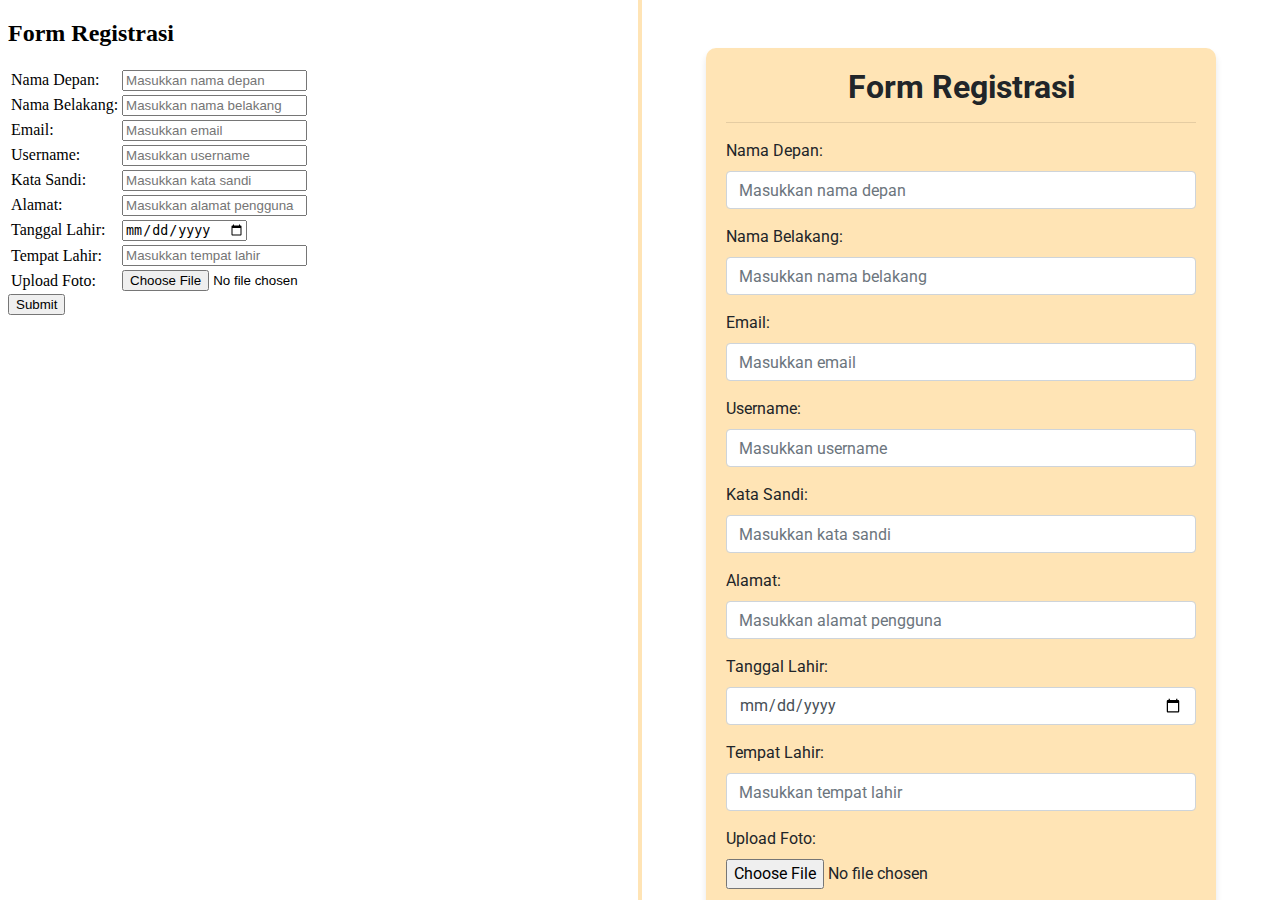
<file: index.html>
<!DOCTYPE html>
<html lang="en">
<head>
    <meta charset="UTF-8">
    <meta name="viewport" content="width=device-width, initial-scale=1.0">
    <title>Sofia Qatrunnada F55123035</title>
    <style>
        body {
            display: flex; 
            height: 100vh;
            margin: 0; 
        }
        .frame {
            flex: 1; 
            overflow: auto; 
        }
        .separator {
            width: 4px; 
            background-color: moccasin;
        }
    </style>
</head>
<body>
    <div class="frame">
        <iframe src="tanpabootstrap.html" style="width: 100%; height: 100%; border: none;"></iframe>
    </div>
    <div class="separator"></div>
    <div class="frame">
        <iframe src="bootstrap.html" style="width: 100%; height: 100%; border: none;"></iframe>
    </div>
</body>
</html>
</file>
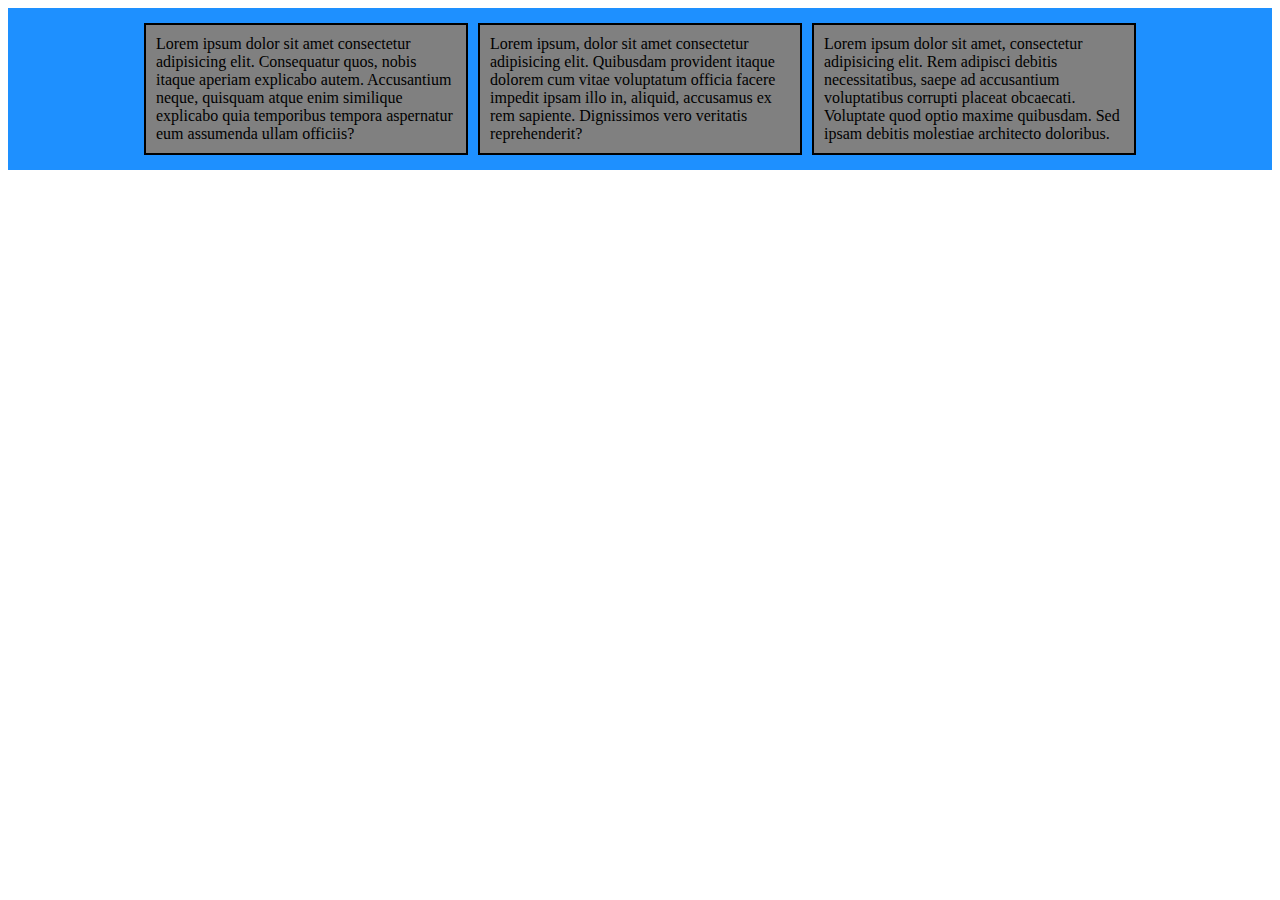
<file: Percobaan 4/index.html>
<!DOCTYPE html>
<html lang="en">
<head>
    <meta charset="UTF-8">
    <meta name="viewport" content="width=device-width, initial-scale=1.0">
    <link rel="stylesheet" href="style.css">
    <title>Percobaan 4</title>
</head>
<body>
    <!-- <h1>Percobaan 4</h1>
    <p class="paragraf">Lorem ipsum, dolor sit amet consectetur adipisicing elit. Amet aspernatur reprehenderit unde sed doloremque ea obcaecati mollitia aliquam totam, excepturi fugiat recusandae voluptatibus cumque, officia facilis!</p>
    <p>Lorem ipsum dolor sit amet consectetur, adipisicing elit. Alias repudiandae vero enim.</p>
    <p class="paragraf"><span>lorem ipsum dolor</span>, Lorem ipsum dolor, sit amet consectetur adipisicing elit. Sit deserunt labore obcaecati earum ipsam veniam sapiente tempore? Sapiente laboriosam, id quas obcaecati sed nemo perferendis impedit cumque consectetur, eum fugiat? Lorem ipsum dolor sit amet consectetur adipisicing elit. Nostrum sint.</p> -->

<!-- <div class="box-1">
    Lorem ipsum dolor sit amet consectetur adipisicing elit. Dolorum consequatur veritatis animi numquam eos. Nobis, esse suscipit ullam labore et rem, modi iure sed laudantium maxime quia, nam pariatur. Mollitia? Lorem ipsum dolor sit, amet consectetur adipisicing elit. Sit iusto vel voluptatum fuga voluptati
</div>
<div class="box-2">
    Lorem ipsum dolor sit amet consectetur adipisicing elit. Nulla, unde nostrum aspernatur, autem ducimus quis nobis laudantium, magnam voluptas dolorem accusantium blanditiis! Vel quia, repellendus voluptatibus dolores impedit temporibus quo!
</div>
<div class="box-3">
    Lorem ipsum dolor sit amet consectetur adipisicing elit. Nulla, unde nostrum aspernatur, autem ducimus quis nobis laudantium, magnam voluptas dolorem accusantium blanditiis! Vel quia, repellendus voluptatibus dolores impedit temporibus quo!
</div> -->

<div class="flex-container">
    <div>
        Lorem ipsum dolor sit amet consectetur adipisicing elit. Consequatur quos, nobis itaque aperiam explicabo autem. Accusantium neque, quisquam atque enim similique explicabo quia temporibus tempora aspernatur eum assumenda ullam officiis?
    </div>
    <div>
        Lorem ipsum, dolor sit amet consectetur adipisicing elit. Quibusdam provident itaque dolorem cum vitae voluptatum officia facere impedit ipsam illo in, aliquid, accusamus ex rem sapiente. Dignissimos vero veritatis reprehenderit?
    </div>
    <div>
        Lorem ipsum dolor sit amet, consectetur adipisicing elit. Rem adipisci debitis necessitatibus, saepe ad accusantium voluptatibus corrupti placeat obcaecati. Voluptate quod optio maxime quibusdam. Sed ipsam debitis molestiae architecto doloribus.
    </div>
</div>
</body>
</html>
</file>
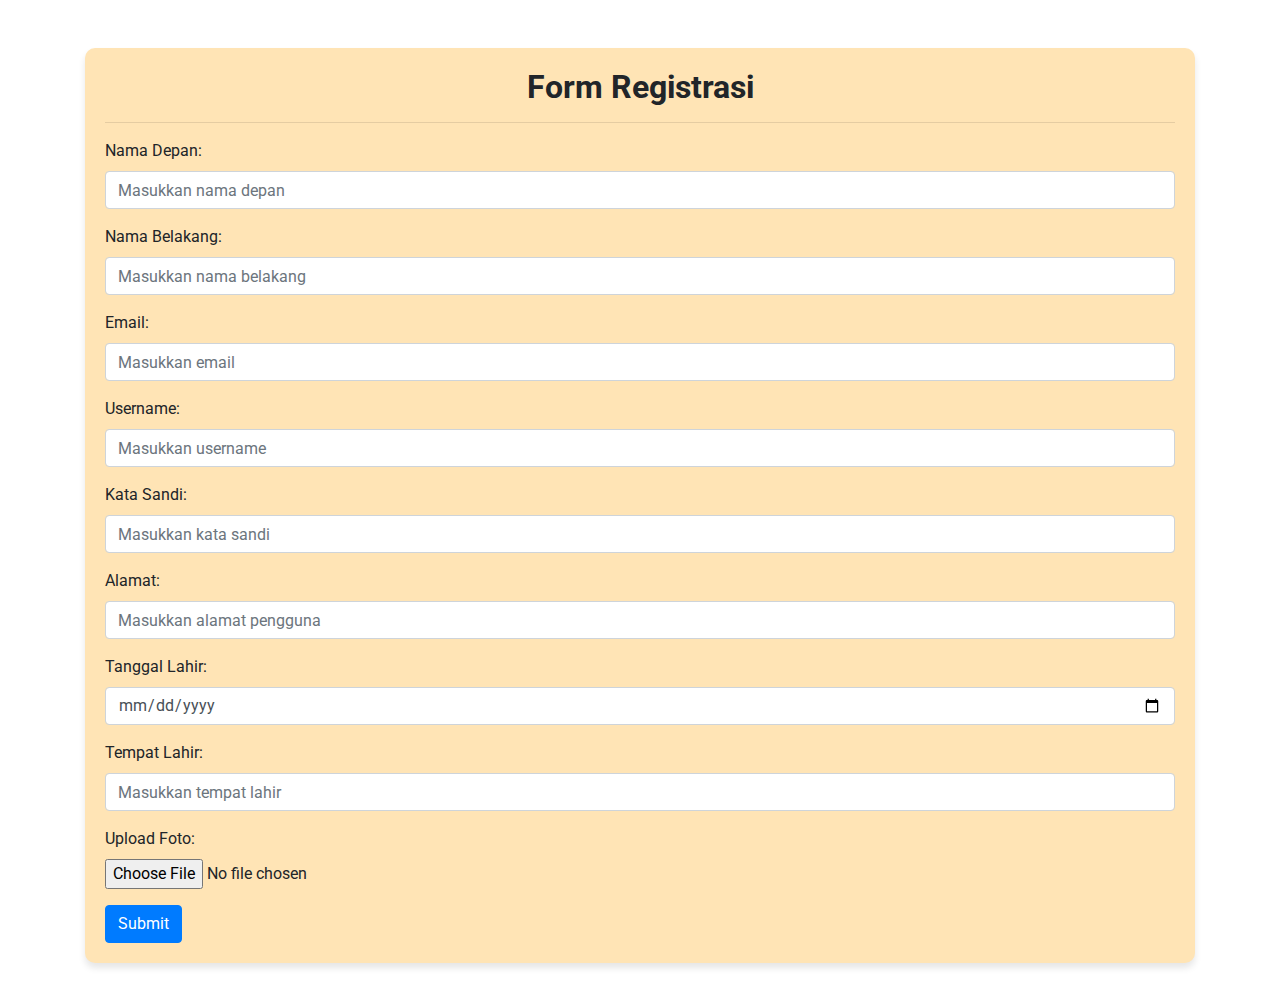
<file: bootstrap.html>
<!DOCTYPE html>
<html lang="en">
<head>
    <meta charset="UTF-8">
    <meta name="viewport" content="width=device-width, initial-scale=1.0">
    <title>Sofia Qatrunnada F55123035</title>
    <!-- Bootstrap CSS CDN -->
    <link href="https://maxcdn.bootstrapcdn.com/bootstrap/4.5.2/css/bootstrap.min.css" rel="stylesheet">
    
    <!-- Google Fonts -->
    <link href="https://fonts.googleapis.com/css2?family=Roboto:wght@700&display=swap" rel="stylesheet">

    <style>
        body {
            background-color: white; 
        }

        .form-container {
            background-color: moccasin; 
            padding: 20px;
            border-radius: 10px; 
            box-shadow: 0px 5px 7px rgba(0, 0, 0, 0.1); 
        }

        h2 {
            font-family: 'Roboto', sans-serif; 
            font-weight: bold; 
        }
    </style>
</head>
<body>
    <div class="container mt-5">
        <div class="form-container">
            <center><h2>Form Registrasi <hr></h2></center>
            <form action="/submit" method="POST" enctype="multipart/form-data">
                <div class="form-group">
                    <label for="first_name">Nama Depan:</label>
                    <input type="text" class="form-control" id="first_name" name="first_name" placeholder="Masukkan nama depan">
                </div>

                <div class="form-group">
                    <label for="last_name">Nama Belakang:</label>
                    <input type="text" class="form-control" id="last_name" name="last_name" placeholder="Masukkan nama belakang">
                </div>

                <div class="form-group">
                    <label for="email">Email:</label>
                    <input type="email" class="form-control" id="email" name="email" placeholder="Masukkan email">
                </div>

                <div class="form-group">
                    <label for="username">Username:</label>
                    <input type="text" class="form-control" id="username" name="username" placeholder="Masukkan username">
                </div>
                
                <div class="form-group">
                    <label for="password">Kata Sandi:</label>
                    <input type="password" class="form-control" id="password" name="password" placeholder="Masukkan kata sandi">
                </div>

                <div class="form-group">
                    <label for="address">Alamat:</label>
                    <input type="text" class="form-control" id="address" name="address" placeholder="Masukkan alamat pengguna">
                </div>

                <div class="form-group">
                    <label for="birth_date">Tanggal Lahir:</label>
                    <input type="date" class="form-control" id="birth_date" name="birth_date">
                </div>

                <div class="form-group">
                    <label for="birth_place">Tempat Lahir:</label>
                    <input type="text" class="form-control" id="birth_place" name="birth_place" placeholder="Masukkan tempat lahir">
                </div>

                <div class="form-group">
                    <label for="photo">Upload Foto:</label>
                    <input type="file" class="form-control-file" id="photo" name="photo" accept="image/*">
                </div>
                
                <button type="submit" class="btn btn-primary">Submit</button>
            </form>
        </div>
    </div>
    <br>

    <!-- Bootstrap JS, Popper.js, and jQuery CDN -->
    <script src="https://code.jquery.com/jquery-3.5.1.slim.min.js"></script>
    <script src="https://cdn.jsdelivr.net/npm/@popperjs/core@2.9.2/dist/umd/popper.min.js"></script>
    <script src="https://maxcdn.bootstrapcdn.com/bootstrap/4.5.2/js/bootstrap.min.js"></script>
</body>
</html>
</file>
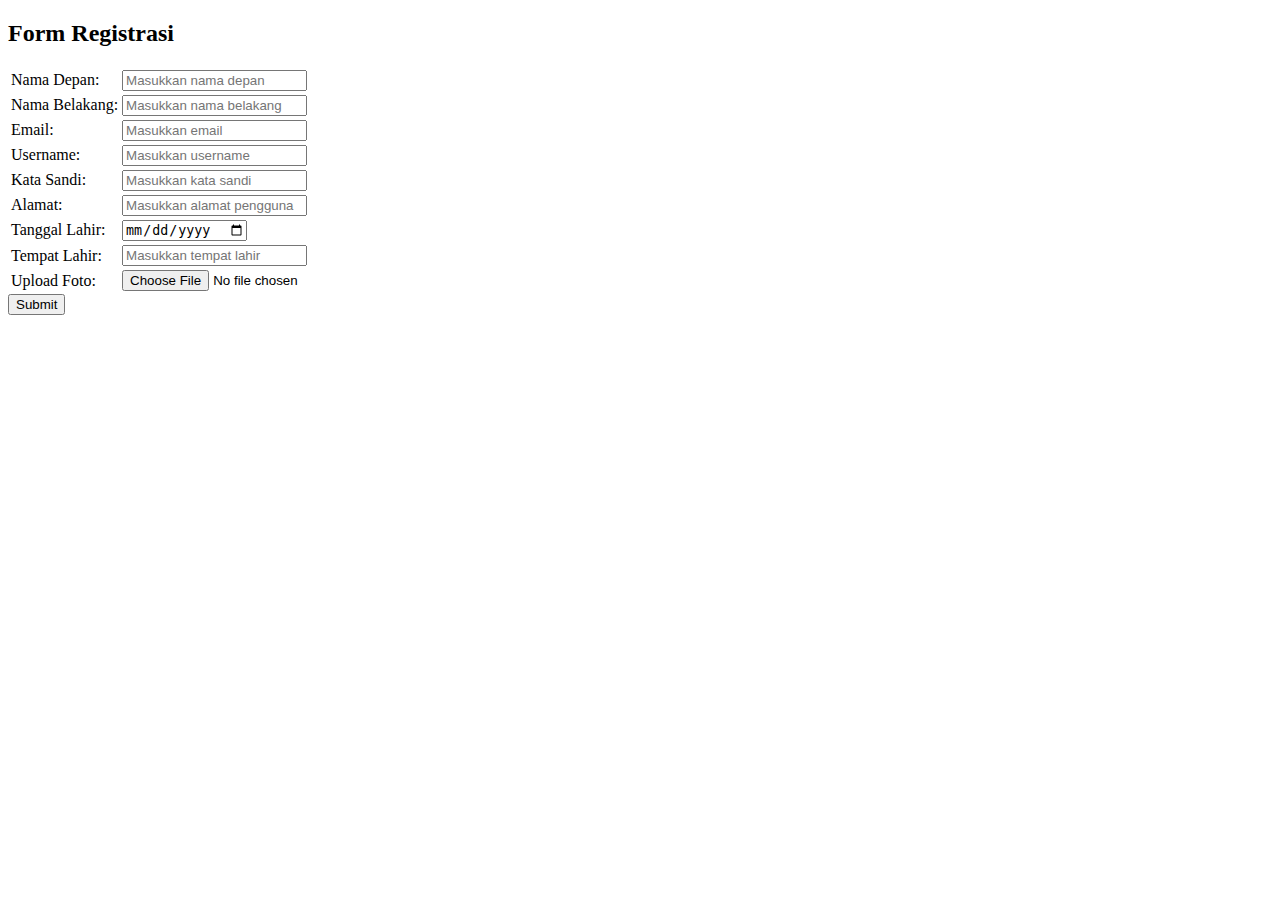
<file: tanpabootstrap.html>
<!DOCTYPE html>
<html lang="en">
<head>
    <meta charset="UTF-8">
    <meta name="viewport" content="width=device-width, initial-scale=1.0">
    <title>Sofia Qatrunnada F55123035</title>
</head>
<body>
    <h2>Form Registrasi</h2>
    <form action="/submit" method="POST" enctype="multipart/form-data">
        <table>
            <tr>
                <td><label for="first_name">Nama Depan:</label></td>
                <td><input type="text" id="first_name" name="first_name" placeholder="Masukkan nama depan"></td>
            </tr>
            <tr>
                <td><label for="last_name">Nama Belakang:</label></td>
                <td><input type="text" id="last_name" name="last_name" placeholder="Masukkan nama belakang"></td>
            </tr>
            <tr>
                <td><label for="email">Email:</label></td>
                <td><input type="email" id="email" name="email" placeholder="Masukkan email"></td>
            </tr>
            <tr>
                <td><label for="username">Username:</label></td>
                <td><input type="text" id="username" name="username" placeholder="Masukkan username"></td>
            </tr>
            <tr>
                <td><label for="password">Kata Sandi:</label></td>
                <td><input type="password" id="password" name="password" placeholder="Masukkan kata sandi"></td>
            </tr>
            <tr>
                <td><label for="address">Alamat:</label></td>
                <td><input type="text" id="address" name="address" placeholder="Masukkan alamat pengguna"></td>
            </tr>
            <tr>
                <td><label for="birth_date">Tanggal Lahir:</label></td>
                <td><input type="date" id="birth_date" name="birth_date"></td>
            </tr>
            <tr>
                <td><label for="birth_place">Tempat Lahir:</label></td>
                <td><input type="text" id="birth_place" name="birth_place" placeholder="Masukkan tempat lahir"></td>
            </tr>
            <tr>
                <td><label for="photo">Upload Foto:</label></td>
                <td><input type="file" id="photo" name="photo" accept="image/*"></td>
            </tr>
        </table>
        <button type="submit">Submit</button>
    </form>
</body>
</html>
</file>
<file: Percobaan 4/style.css>
/* * {
    font-family: 'Courier New', Courier, monospace;
}

h1{
    color: red;
}

p{
    color: blue;
    font-family: Arial, Helvetica, sans-serif;
    font-size: 20px;
    text-align: center;
    letter-spacing: 3px;
}

.paragraf{
    color: orange;
    font-weight: bold;
    font-size: 25px;
    text-align: left;
    line-height: 1.5cm;
}

span{
    text-decoration: underline;
    text-transform: uppercase;
} */

/* body{
    background-color: darkslateblue;
}  */

/* body{
    background-image: url('img/Baja\ Blue\ Solid\ Color\ Background\ Image\ _\ Free\ Image\ Generator.jpeg');
    background-repeat: no-repeat;
    background-attachment: fixed;
    background-size: cover;
} */

/* div{
    border: 2px black solid;
    width: 450px;
    padding: 10px;
    margin-bottom: 5px;
}

.box-1{
    background-color: darksalmon;
}
.box-2{
    background-color: black;
    color: white;
}
.box-3{
    background-color: greenyellow; */
/* } */

.flex-container{
    display: flex;
    flex-wrap: wrap;
    justify-content: center;
    align-items: center;
    background-color: dodgerblue;
    padding: 10px;
}
.flex-container > div{
    padding: 10px;
    margin: 5px;
    width: 300px;
    border: 2px black solid;
    background-color: gray;
    padding: 10px;
}
</file>
